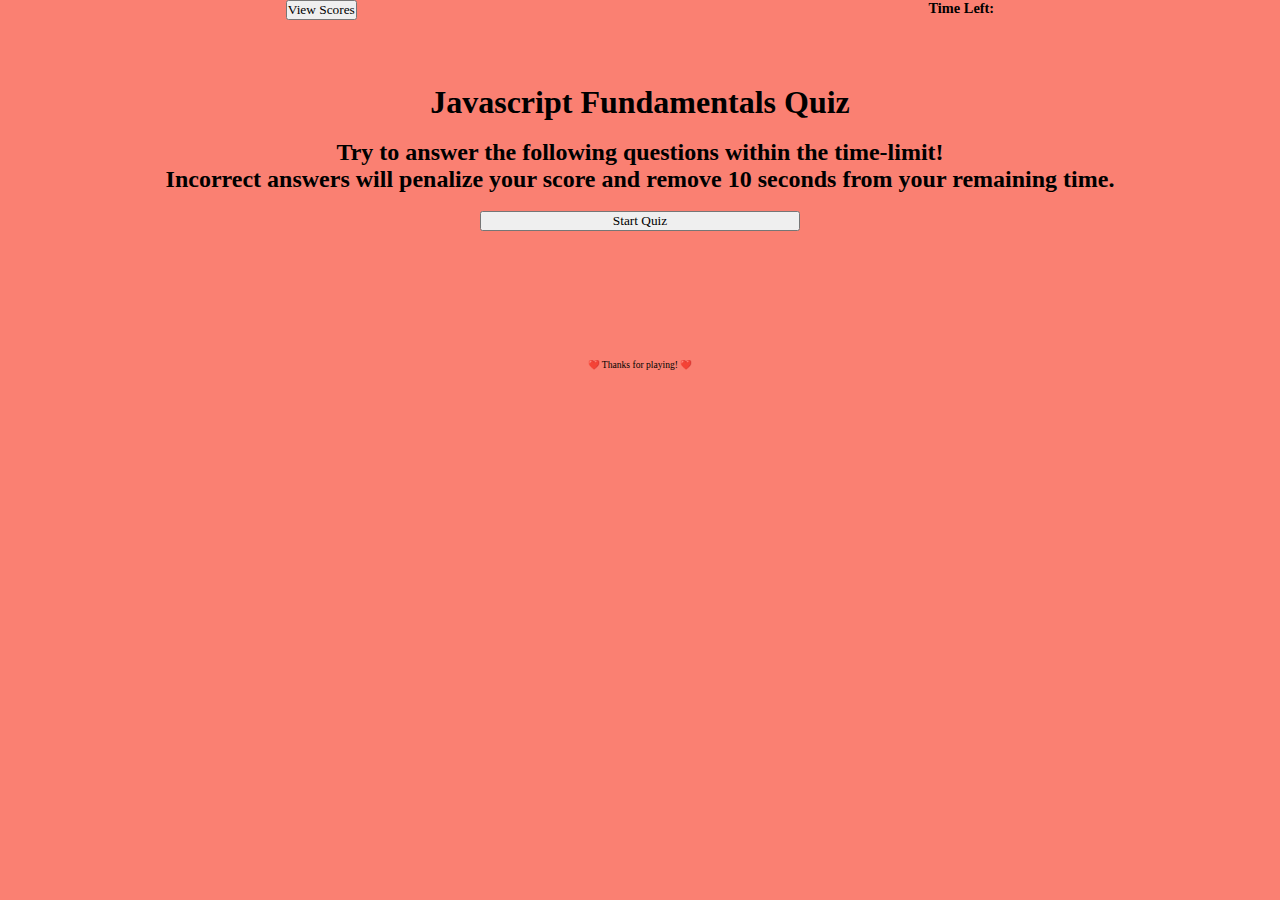
<file: index.html>
<!DOCTYPE html>
<html lang="en">
<head>
    <meta charset="UTF-8">
    <meta name="viewport" content="width=device-width, initial-scale=1.0">
    <title>Javascript Fundamentals Quiz</title>
    <link rel="stylesheet" href="assets/style.css"/>
</head>
<body>
    <header class="container">
       <button id="score-button">View Scores</button>
       <h2>Time Left:</h2>
    </header>

    <main class="main">
        <h1>Javascript Fundamentals Quiz</h1><br>
        <h2>Try to answer the following questions within the time-limit!<br>Incorrect answers will penalize your score and remove 10 seconds from your remaining time.</h2><br>
        <a href="questions.html">
            <button id="startButton">Start Quiz</button>
        </a>
    </main>

    <footer>
        <p>❤️ Thanks for playing! ❤️</p>
    </footer>
</body>
</html>
</file>
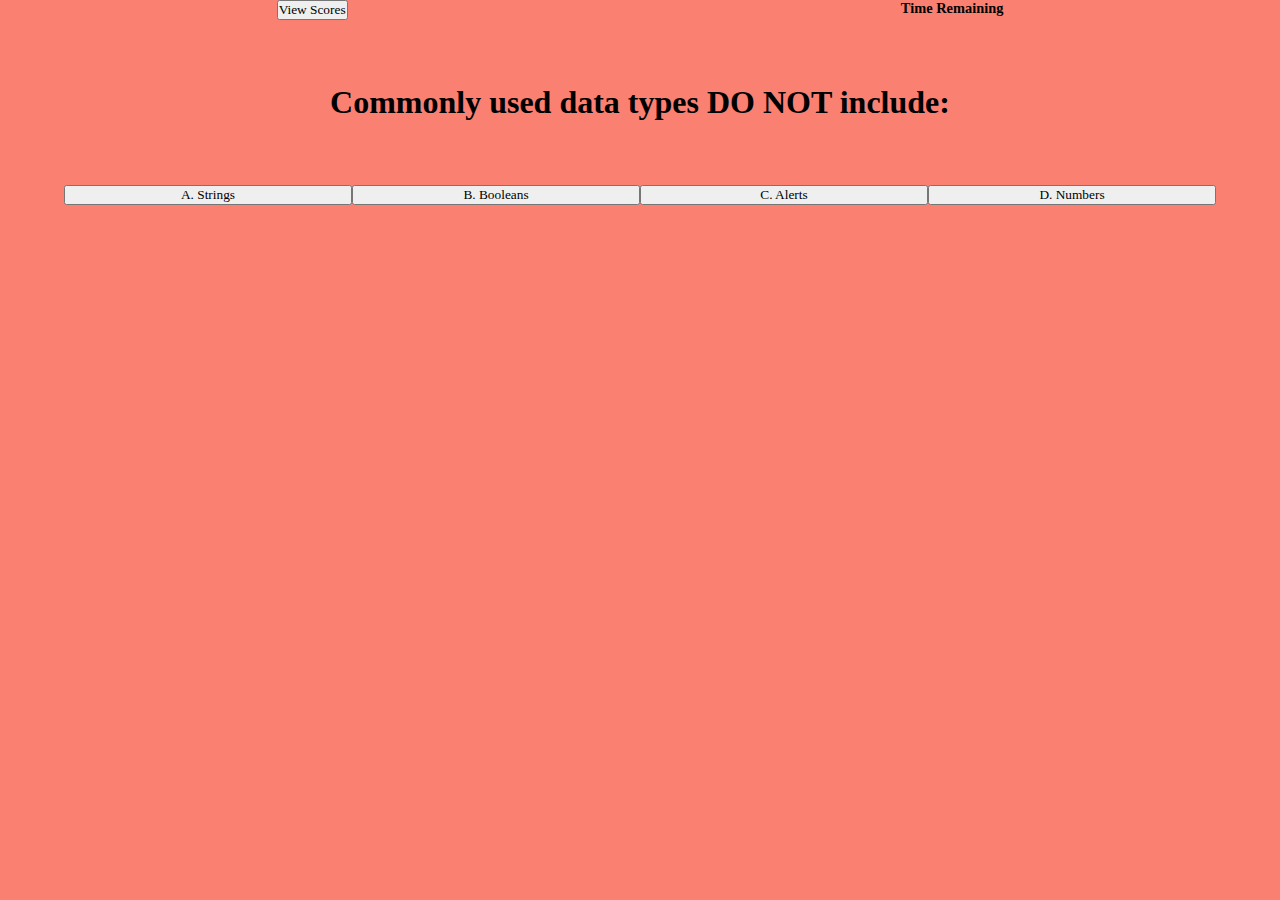
<file: questions.html>
<!DOCTYPE html>
<html lang="en">
<head>
    <meta charset="UTF-8">
    <meta name="viewport" content="width=device-width, initial-scale=1.0">
    <title>Document</title>
    <link rel="html" href="index.html">
    <link rel="stylesheet" href="assets/style.css">
</head>
<body>
    <header class="container">
        <button id="score-button">View Scores</button>
        <h2 id="timer">Time Remaining</h2>
     </header>
 
     <main class="main">
         <h1 id="question"></h1>
            <nav class="question-box">
                <button class="answer answerChoice" id="button1" data-number="1"></button>
                <button class="answer answerChoice" id="button2" data-number="2"></button>
                <button class="answer answerChoice" id="button3" data-number="3"></button>
                <button class="answer answerChoice" id="button4" data-number="4"></button>
            </nav>
     </main>
     <script src="assets/script.js"></script>
</body>
</html>
</file>
<file: assets/style.css>
:root {
    background-color: salmon;
    color: black;
    font-size: 60%;
 }

 * {
   margin: 0;
   padding:0;
   box-sizing: border-box;
   font-family: 'Times New Roman', Times, serif;
 }

 .container {
    display: flex;
    flex-wrap: wrap;
    justify-content: space-around;
    text-align: center;
    cursor: pointer;
}

.main {
    display:inline-block;
    width: 100%;
    padding-top: 5%;
    font-size: 16px;
    text-align: center;
}

#startButton, #button1, #button2, #button3, #button4 {
    width:25%;
    cursor: pointer;
}

footer {
    text-align: center;
    padding-top: 10%;
}

.question-box {
    display: flex;
    width: 100%;
    padding: 5%;
    flex-wrap: wrap;
    padding-top: 5%;
    justify-content: center;

}

.answer {
    cursor: pointer;
}


#score-button {
    cursor: pointer;
}
</file>
